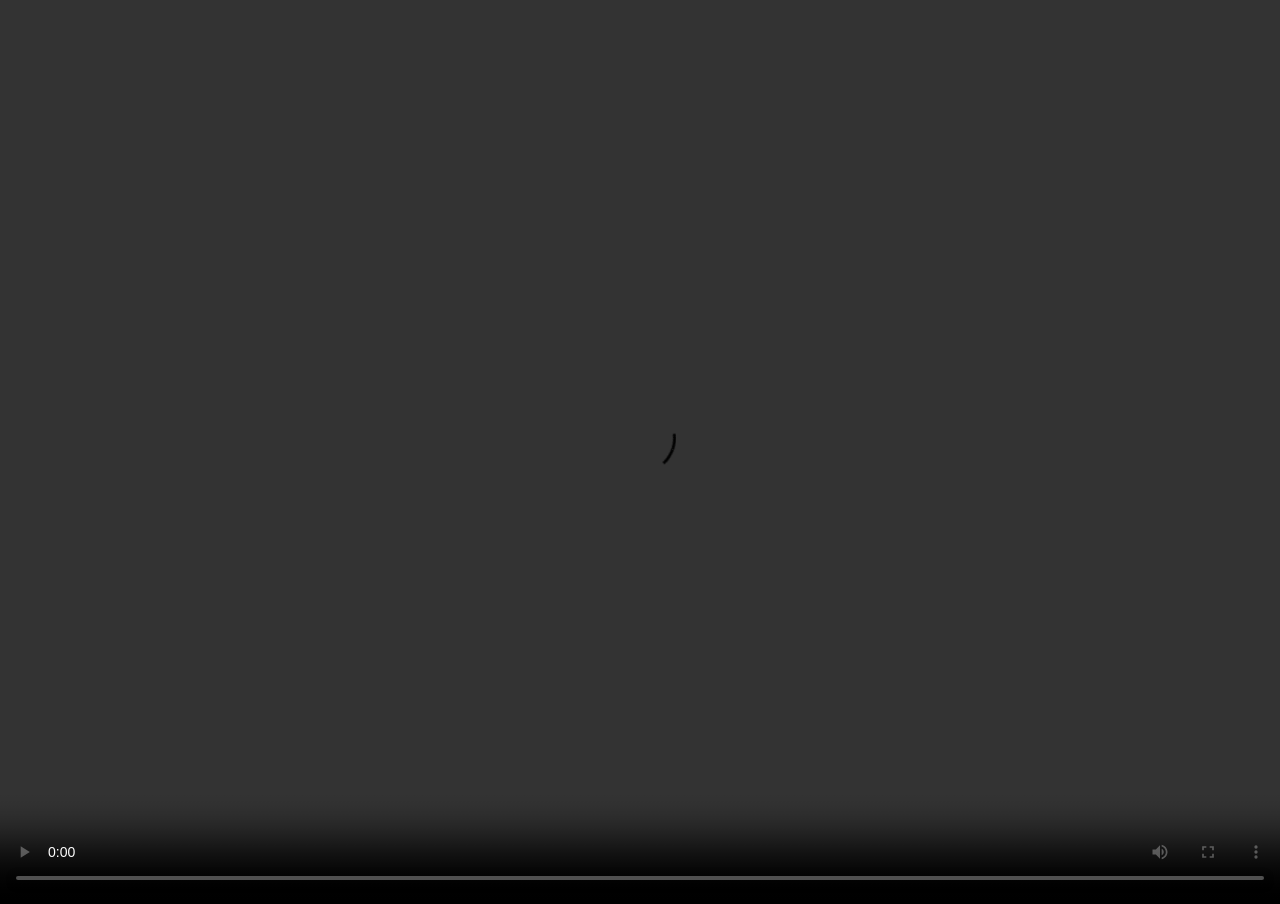
<file: player_avatar.html>
<!DOCTYPE html>
<html lang="pt-br">
<head>
    <meta charset="UTF-8">
    <meta name="viewport" content="width=device-width, initial-scale=1.0">
    <title>Assistindo: Avatar - TV Capi Sauro</title>
    <style>
        /* Estilos para garantir que o vídeo ocupe a tela inteira */
        body, html {
            margin: 0;
            padding: 0;
            width: 100%;
            height: 100%;
            background-color: #000; /* Fundo preto para imersão total */
            overflow: hidden; /* Esconde barras de rolagem */
        }
        video {
            width: 100%;
            height: 100%;
        }
    </style>
</head>
<body>

    <video id="movie-player" controls autoplay>
        <source src="https://jobin-bro-143-02-7e44d11483ed.herokuapp.com//dl/25069?code=045f63106321402576e3b819546007ad0087a6c5d37d2102" type="video/mp4">
        Seu navegador não suporta a tag de vídeo.
    </video>

    <script>
        // Pega o elemento de vídeo pelo seu ID único.
        const player = document.getElementById('movie-player');

        // "Ouve" por qualquer tecla pressionada no documento.
        document.addEventListener('keydown', (event) => {
            
            // Verifica se a tecla pressionada foi 'Enter' (o botão OK).
            if (event.key === 'Enter') {

                // Impede que o navegador execute a ação padrão do Enter (que pode ser nada).
                event.preventDefault();

                // Verifica se o vídeo está pausado.
                if (player.paused) {
                    // Se estiver pausado, toque o vídeo.
                    player.play();
                } else {
                    // Se estiver tocando, pause o vídeo.
                    player.pause();
                }
            }
        });
    </script>
    </body>
</html>
</file>
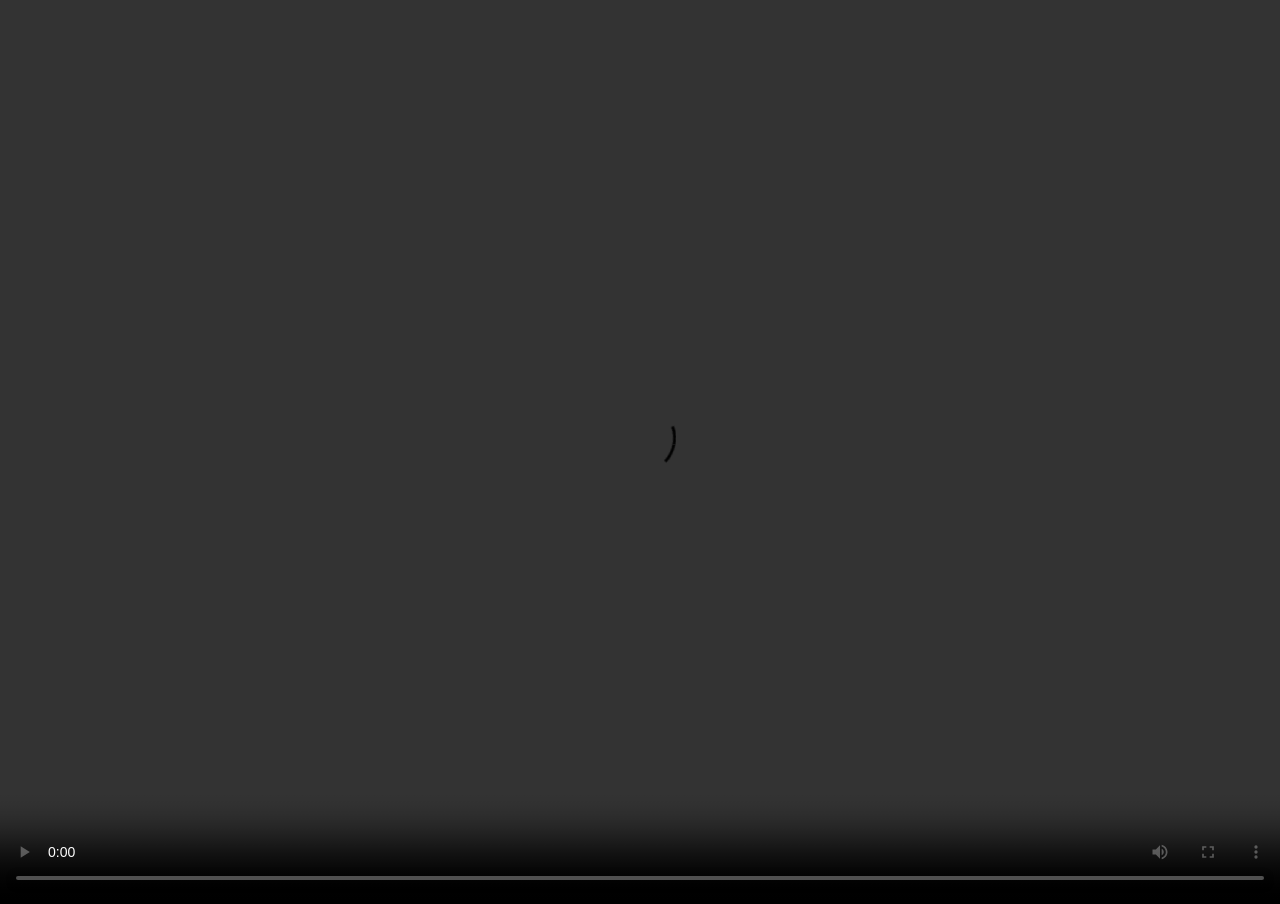
<file: player_shrek1.html>
<!DOCTYPE html>
<html lang="pt-br">
<head>
    <meta charset="UTF-8">
    <meta name="viewport" content="width=device-width, initial-scale=1.0">
    <title>Assistindo: Shrek 1 - TV Capi Sauro</title>
    <style>
        /* Estilos para garantir que o vídeo ocupe a tela inteira */
        body, html {
            margin: 0;
            padding: 0;
            width: 100%;
            height: 100%;
            background-color: #000; /* Fundo preto para imersão total */
            overflow: hidden; /* Esconde barras de rolagem */
        }
        video {
            width: 100%;
            height: 100%;
        }
    </style>
</head>
<body>

    <video id="movie-player" controls autoplay>
        <source src="https://jobin-bro-143-02-7e44d11483ed.herokuapp.com//dl/25071?code=cf99e69bd42dad7418f25711f1755c4469eee655fd5aeb55" type="video/mp4">
        Seu navegador não suporta a tag de vídeo.
    </video>

    <script>
        // Pega o elemento de vídeo pelo seu ID único.
        const player = document.getElementById('movie-player');

        // "Ouve" por qualquer tecla pressionada no documento.
        document.addEventListener('keydown', (event) => {
            
            // Verifica se a tecla pressionada foi 'Enter' (o botão OK).
            if (event.key === 'Enter') {

                // Impede que o navegador execute a ação padrão do Enter (que pode ser nada).
                event.preventDefault();

                // Verifica se o vídeo está pausado.
                if (player.paused) {
                    // Se estiver pausado, toque o vídeo.
                    player.play();
                } else {
                    // Se estiver tocando, pause o vídeo.
                    player.pause();
                }
            }
        });
    </script>
    </body>
</html>
</file>
